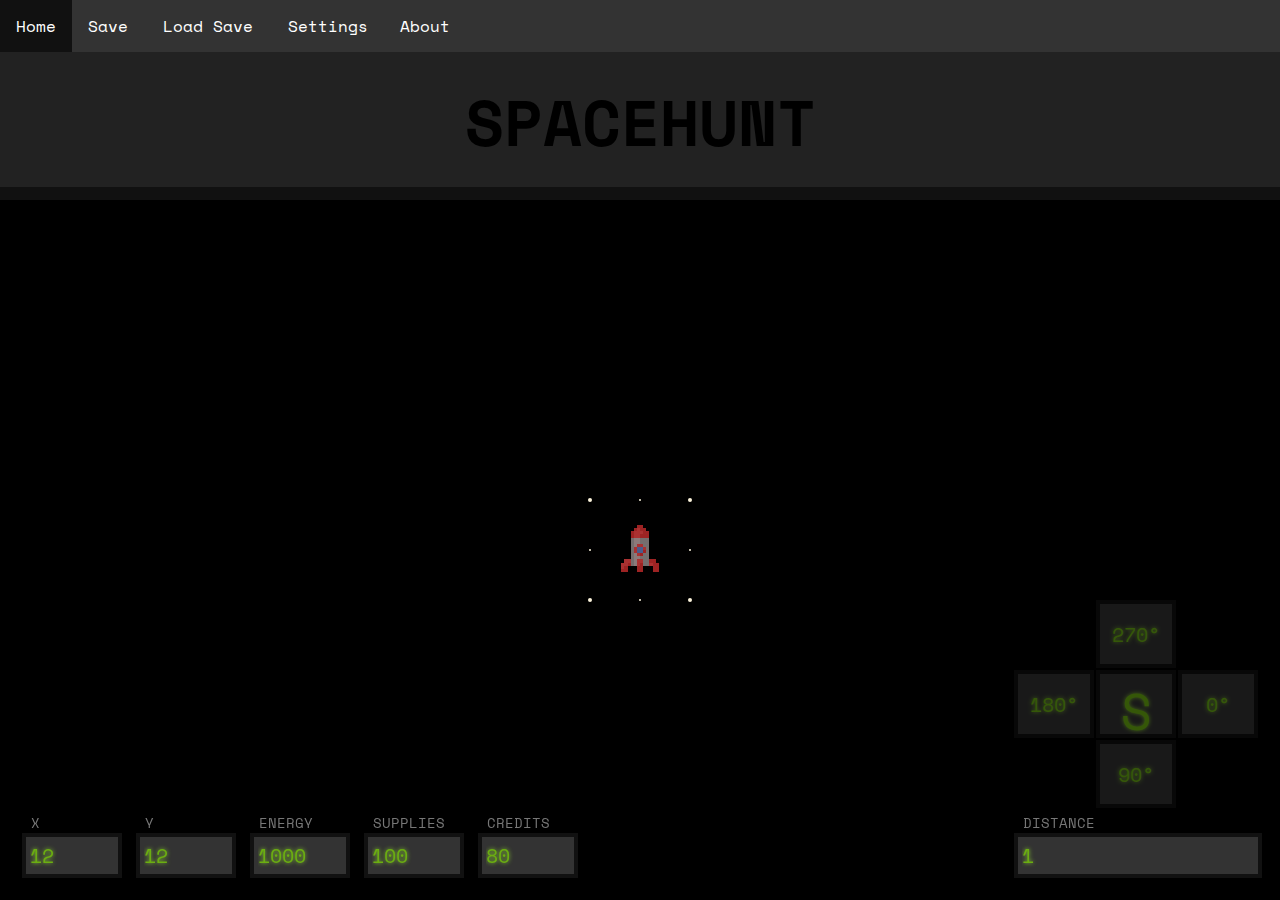
<file: index.html>
<html>

<head>
  <meta charset="UTF-8" />
  <! -- // // *** // *** JavaScript functions loaded as include files // *** Allows each team member to own their own
    code // *** // -->

    <!-- Sprite images start loading ASAP -->
    <script src="CelestialMap__Sprites.js"></script>

<!--
// *** User Story: SH-2	Game Configuration for Development	Priority: HIGH
// *** Story: As a developer, I want to customize my game play by selecting 
// *** initial values for the state variables: location, energy, supplies, 
// *** credits, fixed wormhole behavior random wormhole behavior, regular 
// *** play/never dies, MAX game size so I can avoid setting these values 
// *** through normal game play.
-->

    <script src="settings.js"></script>

    <!--
// *** User Story: SH-3	Running out of energy	Priority: HIGH
// *** Story: As a player, I want to be notified when I run out of
// *** energy so I know I have lost the game
-->

    <script src="RunningOutOfEnergy.js"></script>
    <script src="RestartGame.js"></script>

    <!--
// *** User Story: SH-4	Running out of supplies	Priority: HIGH
// *** Story: As a player, I want to be notified when I run out of
// *** supplies so I know I have lost the game
-->

    <script src="RunningOutOfSupplies.js"></script>

    <!--
// *** User Story: SH-1	Spacecraft Movement	Priority: HIGH
// *** Story: As a player, I want to be able to move my spacecraft 
// *** 0, 90, 180 or 270 degrees, and a specific distance from my 
// *** current position so I can visit celestial points in the game space.
-->

    <script src="SpaceCraftMovement.js"></script>


<!-- 
//*** User Story: SH-5 Placing Celestial Artifacts Priority: HIGH
//*** Story: As a game administrator, I want to be able to select 
//*** where various Celestial Artifacts should beplaced before the game is played
//*** placed before the game is played
-->

<script src="artifactPlacementFuncts.js"></script>

    <!--
// *** User Story: SH-6 Sensors Priority: HIGH
// *** Story: As a player, I want to be see what
// *** is located at nearby Celestial Points, so
// *** I Know where things are.
-->
    <script src="Sensors.js"></script>
    <script src="PlaceArtifacts.js"></script>


    <!--Global variables-->
    <script src="globals.js"></script>

    <!--Settings-->
    <script src="settings.js"></script>

    <!--Check for artifact collision-->
    <script src="InteractWithArtifacts.js"></script>
    <script src="CheckForArtifact.js"></script>

    <!--Winning the game-->
    <script src="WinGame.js"></script>


    <link rel="stylesheet" href="styles.css" />

    <!--
// *** User Story: SH-9	Nameable Persistent State	Priority: MODERATE
// *** Story: As a player, I want to be able to name and save an instance
// *** of my current game so I can select it from other saved instances and
// *** reload it to continue where I left off later.
-->
<script src="SaveLoadGames.js"></script>

<script src="BadMax.js"></script>

</head>

<body onload="showLoadSelection()">
  <div id="modal-parent"></div>
  <ul>
    <li><a class="active" href="#home">Home</a></li>

    <li><a href="#home" onclick="showSaveInput()">Save</a></li>

    <li>
      <div class="custom-input" id="custom-input">
          <br/><input type="text" id="saveText" placeholder="Enter save name" onkeypress="saveTextKeyPress(event, this.value)"/>
      </div>
    </li>
    
    <li>
      <div class="custom-select" id="custom-select">
      <select id="ourSelect" onclick="showLoadSelection()" onChange="loadSave(value)">
        <option value="Default">Load Save</option>
      </select>
    </div>
    </li>

	<li><a href="settings.html">Settings</a></li>
    <li><a href="#about">About</a></li>
	
  </ul>
  <div class="ui-panel">
      <form name="UI">
        <h1 class="title">SpaceHunt</h1>
        <div class="d-pad">
            <table>
              <tr>
                  <th></th>
                  <!-- up -->
                  <th>
                    <input
                      type="button"
                      value="270&#176;"
                      onclick="moveSpacecraft(3,distance)" />
                  </th>
                  <th></th>
              </tr>
              <tr>
                  <!-- left -->
                  <th>
                    <input
                      type="button"
                      value="180&#176;"
                      onclick="moveSpacecraft(4,distance)" />
                  </th>
                  <!-- sensors -->
                  <th>
                    <input type="button" value="S" class="sensors" onclick="fireSensors()" />
                  </th>
                  <th>
                  <!-- right -->
                    <input
                      type="button"
                      value="0&#176;"
                      onclick="moveSpacecraft(2,distance)" />
                  </th>
              </tr>
              <tr>
                  <th></th>
                  <!-- down -->
                  <th>
                    <input
                      type="button"
                      value="90&#176;"
                      onclick="moveSpacecraft(1,distance)" />
                  </th>
                  <th></th>
              </tr>
            </table>
            <div class="status-field full-width">
                &nbsp;Distance<br/><input type="number" id="distance" name="distance" size="4" value="1"/>
            </div>
        </div>
        <div class="status">
            <div class="status-field">
                &nbsp;X
                <br/><input type="number" id="xVal" name="xValue" size="4" onchange="modifyMapPositionFromInput()"/>
            </div>
            <div class="status-field">
                &nbsp;Y
                <br/><input type="number" id="yVal" name="yValue" size="4" onchange="modifyMapPositionFromInput()"/>
            </div>
            <div class="status-field">
                &nbsp;Energy
                <br/><input type="number" id="energy" name="energy" size="4" />
            </div>
            <div class="status-field">
                &nbsp;Supplies
                <br/><input type="number" id="supplies" name="supplies" size="4" />
            </div>
            <div class="status-field">
                &nbsp;Credits
                <br/><input type="number" id="credits" name="credits" size="4" />
            </div>
        </div>
    </form>
  </div>
  <div class="celestial-map-panel">
    <div id="celestial-map-container">
      <canvas id="celestial-map" width="504" height="504"></canvas>
    </div>
  </div>
  <p id="celestial-map-info"></p>
    <!--
// *** User Story: SH-6 Celestial Map: HIGH
   *** As a player, I want to see all the cells in the game map I have visited
   *** and what is located in each cell upon request, so I can plan my next
   *** moves.
-->
    <script src="CelestialMap.js"></script>
    <script src="arrow_keys.js"></script>
    <!-- Starts the game -->
    <script>restart()</script>
  </body>
</html>
</file>
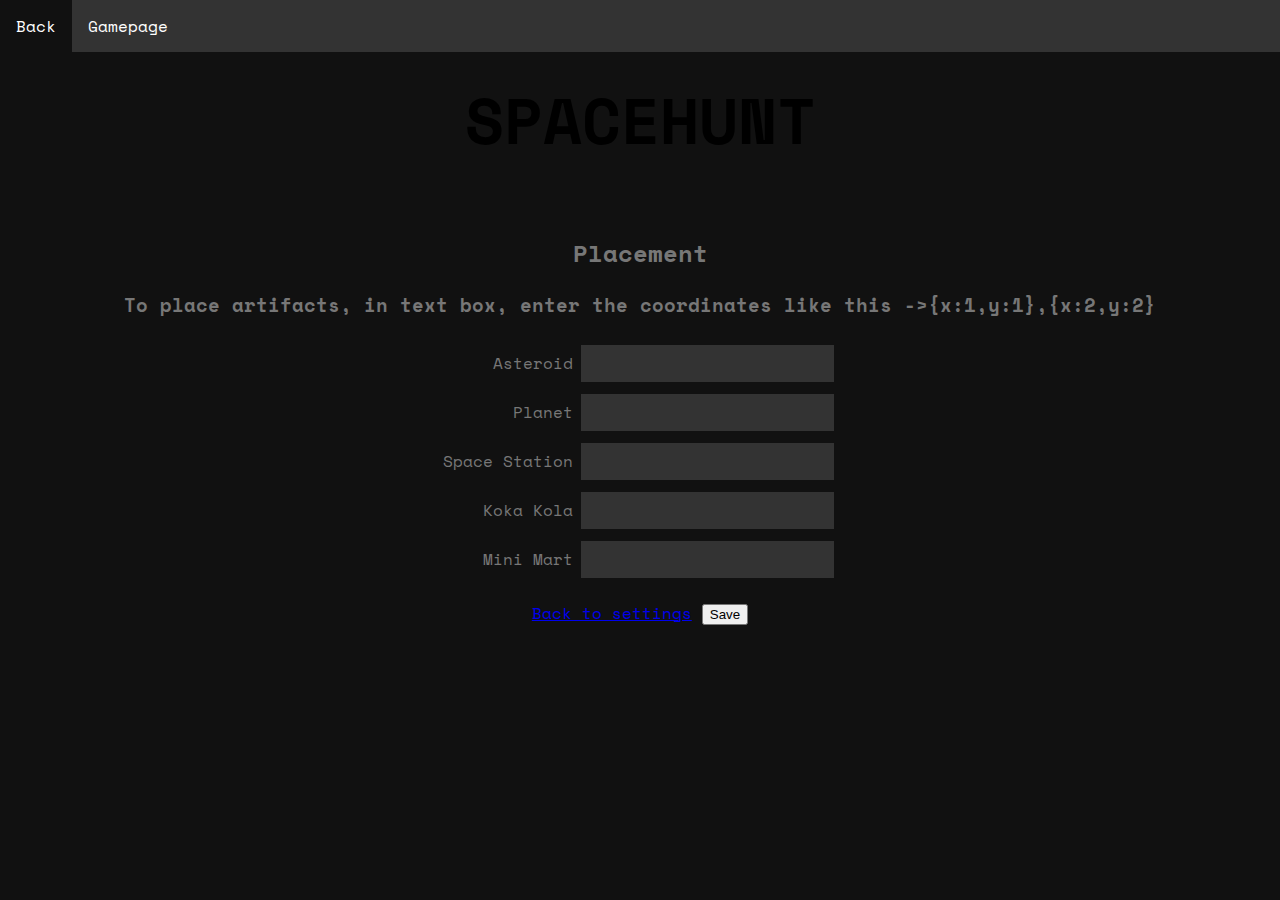
<file: artifactPlacement.html>
<html>

<head>
    <meta charset="UTF-8" />

    <!--Global variables-->
    <script src="globals.js"></script>

    <!--Javascript settings-->
    <script src="settings.js"></script>

    <link rel="stylesheet" href="styles.css" />
    <script src="artifactPlacementFuncts.js"></script>
</head>

<body>
    <ul>
        <li><a class="active" href="settings.html">Back</a></li>
        <li><a href="index.html">Gamepage</a></li>
    </ul>
    <h1 class="title">SpaceHunt</h1>
    <br>
    <br>
    <h2>Placement</h2>
    <h3>To place artifacts, in text box, enter the coordinates like this ->{x:1,y:1},{x:2,y:2}</h3>
    <form class="artifact">
        <table align="center">
            <tr>
                <td align="right">
                    Asteroid
                </td>
                <td align="left">
                    <input class="artifact_item" type="text" id="asteroid" name="asteroid" />
                </td>
            </tr>
            <tr>
                <td align="right">
                    Planet
                </td>
                <td align="left">
                    <input class="artifact_item" type="text" id="planet" name="planet" />
                </td>
            </tr>
            <tr>
                <td align="right">
                    Space Station
                </td>
                <td align="left">
                    <input class="artifact_item" type="text" id="station" name="station" />
                </td>
            <tr>
                <td align="right">
                    Koka Kola
                </td>
                <td>
                    <input class="artifact_item" type="text" id="kola" name="kola" />
                </td>
            </tr>
            <tr>
                <td align="right">Mini Mart</td>
                <td> <input class="artifact_item" type="text" id="mart" name="mart"/></td>
            </tr>
            </tr>
        </table>
    </form>
    <a class="active" href="settings.html" onclick="getArtifactCoord()">Back to settings</a>
    <button onclick="getArtifactCoord()">Save</button>
</body>

</html>
</file>
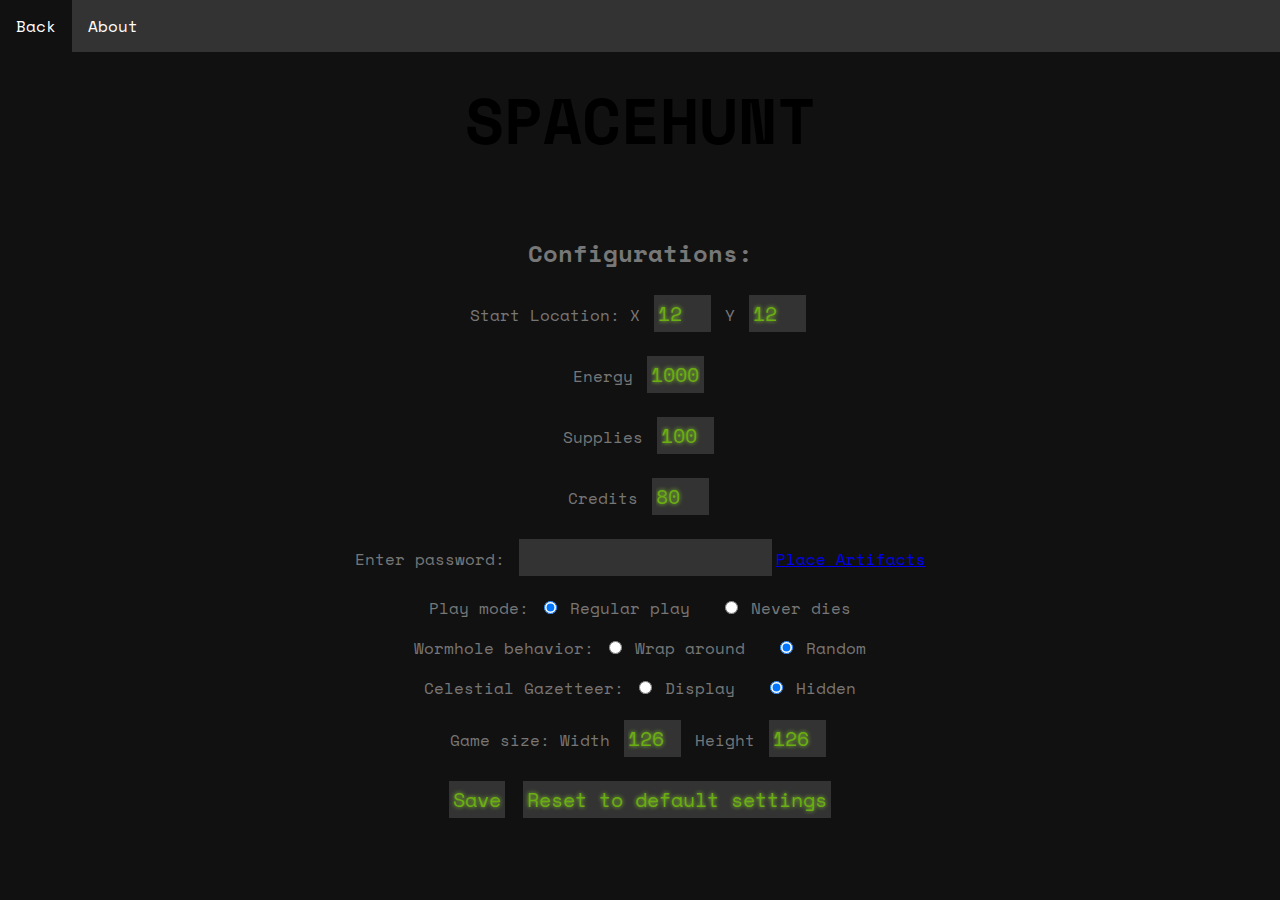
<file: settings.html>
<html>
  <head>
    <meta charset="UTF-8" />

<!--Global variables-->
    <script src="globals.js"></script>
	
<!--Javascript settings-->
    <script src="settings.js"></script>

    <link rel="stylesheet" href="styles.css" />
    <script src="artifactPlacementFuncts.js"></script>
  </head>

  <body>
	<ul>
	  <li><a class="active" href="index.html">Back</a></li>
	  <li><a href="#about">About</a></li>
	</ul>
    <h1 class="title">SpaceHunt</h1>
	<br>
	<br>
	<h2>Configurations:</h2>
    <form name="UI">
      <p>
        Start Location: X
        <input type="text" id="startX" name="xValue" size="4" /> Y
        <input type="text" id="startY" name="yValue" size="4" />
      </p>
      <p>Energy <input type="text"  id="energy" name="energy" size="4" /></p>
      <p>Supplies <input type="text" id ="supplies" name="supplies" size="4" /></p>
    <p>Credits <input type="text" id ="credits" name="credits" size="4" /></p>
    Enter password: <input id='password' type='text' defaultValue="hi"/><a href="artifactPlacement.html" onclick="javascript:return validatePass()">Place Artifacts</a>
      <p>Play mode:
	    <input type="radio" id="regular" name="mode" value="regular"> Regular play &nbsp;
	    <input type="radio" id="test" name="mode" value="test"> Never dies
	  </p>
	  <p>Wormhole behavior:
	    <input type="radio" id="fixed" name="wormhole" value="fixed"> Wrap around &nbsp;
	    <input type="radio" id="random" name="wormhole" value="random"> Random
	  </p>
	  <p>Celestial Gazetteer:
	    <input type="radio" id="display" name="celestial" value="display"> Display &nbsp;
	    <input type="radio" id="hidden" name="celestial" value="hidden"> Hidden
	  </p>
	  <p>
        Game size: Width
        <input type="text" id="xMap" name="xValue" size="4" /> Height
        <input type="text" id="yMap" name="yValue" size="4" />
      </p>

	  <input
          type="button"
          value="Save"
          onclick="saveSettings()"
      />
	  <input
          type="button"
          value="Reset to default settings"
          onclick="resetSettings()"
      />
      
    </form>
	
	<script>
	  loadSettings();
	</script>

  </body>
</html>
</file>
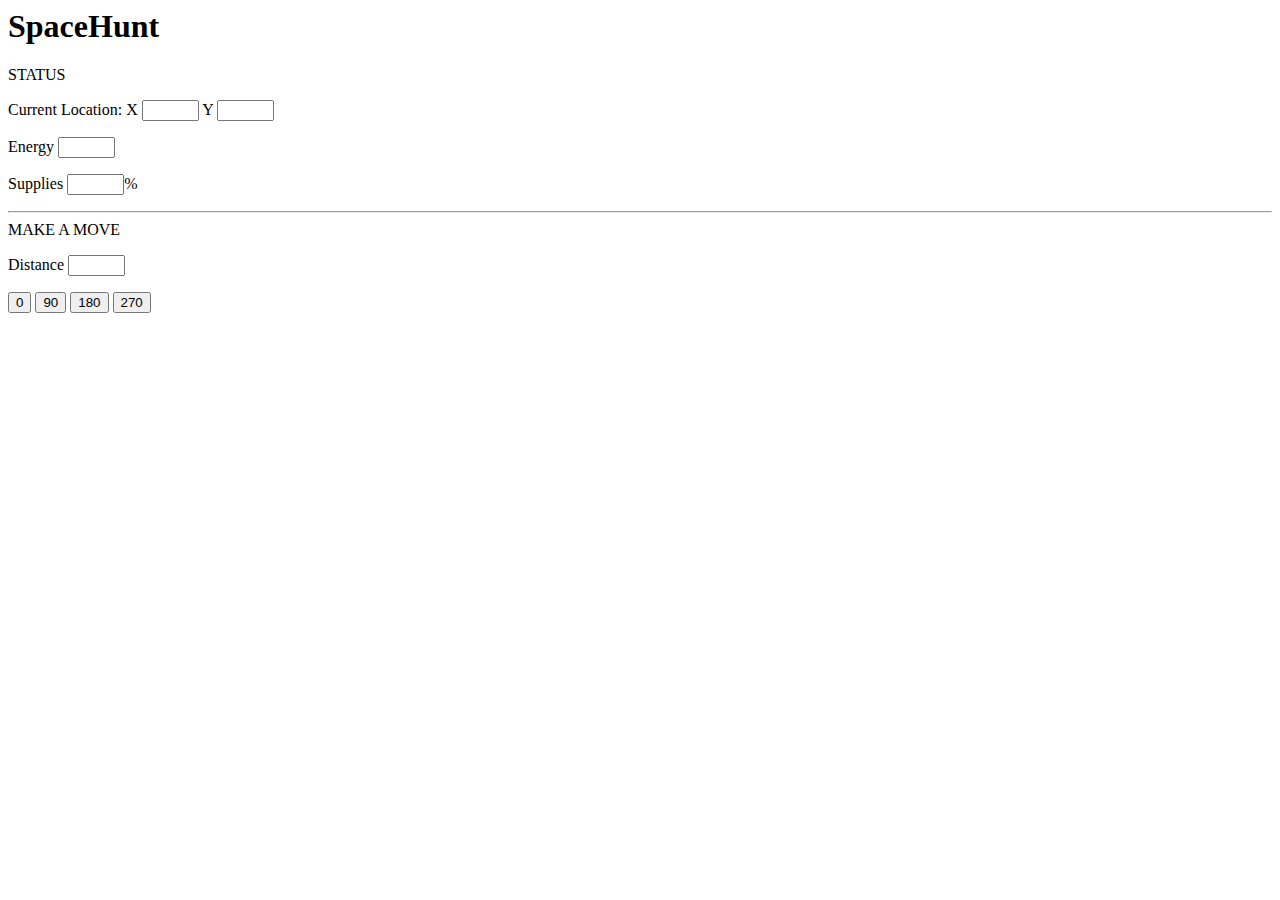
<file: SpaceHunt Core HTML.html>
<html>

<head>
<! --
//
// *** 
// *** JavaScript functions loaded as include files
// *** Allows each team member to own their own code
// ***
//
-->

<!--
// *** User Story: SH-3	Running out of energy	Priority: HIGH
// *** Story: As a player, I want to be notified when I run out of
// *** energy so I know I have lost the game
-->

<script src="RunningOutOfEnergy.js"></script>

<!--
// *** User Story: SH-4	Running out of supplies	Priority: HIGH
// *** Story: As a player, I want to be notified when I run out of
// *** supplies so I know I have lost the game
-->

<script src="RunningOutOfSupplies.js"></script>

<!--
// *** User Story: SH-1	Spacecraft Movement	Priority: HIGH
// *** Story: As a player, I want to be able to move my spacecraft 
// *** 0, 90, 180 or 270 degrees, and a specific distance from my 
// *** current position so I can visit celestial points in the game space.
-->

<script src="SpaceCraftMovement.js"></script>


</head>

<body>
<h1>SpaceHunt</h1>
<form name=UI>
STATUS
<p>Current Location: 
X <input type=text name=xValue size=4>
Y <input type=text name=yValue size=4>
<p>
<p>Energy <input type=text name=energy size=4>
<p>Supplies <input type=text name=supplies size=4>%
<p>
<hr>
MAKE A MOVE
<p>Distance <input type=text name=distance size=4>
<p>
<input type=button value="0" onclick=moveSpacecraft(0,distance)>
<input type=button value="90" onclick=moveSpacecraft(90,distance)>
<input type=button value="180" onclick=moveSpacecraft(180,distance)>
<input type=button value="270" onclick=moveSpacecraft(270,distance)>

</form>

</body>

</html>
</file>
<file: styles.css>
@import url('https://fonts.googleapis.com/css?family=Space+Mono&display=swap');

body {
    font-family: 'Space Mono', monospace;
    text-align: center;
    background: #111;
    color: #777;
    margin: 0;
}

.title {
    text-transform: uppercase;
    font-size: 64px;
    text-align: center;
    padding: 0;
    margin: 0;
    margin-top: 20px;
    animation-name: title-pulse;
    animation-duration: 4s;
    animation-iteration-count: infinite;
    color: black;
}

@keyframes title-pulse {
    0% { text-shadow: 0 0 1px #BDFF65, 0 0 2px #8BCE31, 0 0 6px #3B8E01; }
    50% { text-shadow: 0 0 4px #BDFF65, 0 0 8px #8BCE31, 0 0 14px #3B8E01; }
    100% { text-shadow: 0 0 1px #BDFF65, 0 0 2px #8BCE31, 0 0 6px #3B8E01; }
}

.ui-panel {
    /*width: 500px;*/
    margin:auto;
    margin-bottom: 0;
    background: #222;
    padding: 2px;
}

/*hide number picker*/
input[type=number]::-webkit-inner-spin-button,
input[type=number]::-webkit-outer-spin-button {
  -webkit-appearance: none;
  margin: 0;
}
/*hide number picker*/
input[type=number] {
    -moz-appearance:textfield; /* Firefox */
}

input {
    font-family: 'Space Mono', monospace;
    border: 4px solid #111;
    font-size: 20px;
    background: #333;
    color: #6BAE11;
    padding: 4px;
    text-shadow: 0 0 4px #8BCE31;
    transition: text-shadow 0.5s, background 0.2s, color 0.02s, opacity 0.2s;
}

input[type=number] {
    width: 100px;
}

.d-pad input[type=button] {
    width: 80px;
    height: 68px;
    padding: 0;
    font-size: 20px;
    opacity: 0.5;
}

input[type=button]:hover {
    color: #aBfE31;
    text-shadow: 0 0 9px #aBfE31, 0 0 15px #0B6E01;
    background: #292929;
    opacity: 1.0;
    transition: text-shadow 0.6s, background 0.6s, color 0.06s;
}

input[type=button]:active {
    background: #292929;
    background: #222222;
    color: #B4FFBA;
    text-shadow: 0 0 4px #BDFF65, 0 0 8px #8BCE31, 0 0 14px #3B8E01;
    transition: text-shadow 0.01s, background 0.01s, color 0.01s;
}

.d-pad input[type=button].sensors {
    font-size: 50px;
}

.d-pad th {
    font-size: 38px;
    padding: 0;
    margin: 0;
}

.d-pad, .status {
    padding: 20px;
    position: absolute;
    bottom: 0;
    z-index: 20;
}

.d-pad { right: 0; }
.status { left: 0; }

.status-field {
    display: inline-block;
    font-size: 14px;
    text-transform: uppercase;
    text-align: left;
    padding: 2px;
    margin:0;
    color: #777;
}

canvas {
    background: black;
    image-rendering: -moz-crisp-edges;
    image-rendering: -webkit-crisp-edges;
    image-rendering: pixelated;
    image-rendering: crisp-edges;
}

.celestial-map-panel {
    /*padding: 20px;*/
    /*border: 4px;*/
    background: #222;
    padding: 0;
    margin: 0;
}

#celestial-map-container {
    padding: 0;
    margin: 0;
    position: absolute;
    top: 200px;
    width: 100%;
    bottom: 0;
    z-index: 10;
}

ul {
  list-style-type: none;
  margin: 0;
  padding: 0;
  overflow: hidden;
  background-color: #333;
}

li {
  float: left;
}

li a {
  display: block;
  color: white;
  text-align: center;
  padding: 14px 16px;
  text-decoration: none;
}

li a:hover {
  background-color: #111;
}

.full-width {
    width: 100%;
}
.full-width input {
    min-width: 100%;
}

.custom-select {
    display: block;
    color: white;
    text-align: center;
    text-decoration: none;
}

.custom-select:hover {
    background-color: #111;
    cursor: text;
}

.custom-select select {
    font-family: 'Space Mono', monospace;
    padding-left: 16px;
    padding-right: 16px;
    padding-bottom: 14px;
    padding-top: 13px;
    height: 52px;
    width: 128.2px;
    text-align: center;
    background: transparent;
    font-size: 16px;
    border: 0;
    border-radius: 0;
    -webkit-appearance: none;
    color: white;
}

.custom-input {
    display: none;
    visibility: hidden;
    text-align: left;
    text-decoration: none;
    color: white; 
    padding-left: 16px;
    padding-right: 16px;
    height: 52px;
}

.custom-input:hover {
    background-color: #111;
}

.custom-input input {
    position: relative;
    bottom: 13px;
    border: 2px solid #111;
    font-size: 16px;
    color: white;
    text-shadow: none;
    width: 100%;
}

.modal {
    position: absolute;
    width: 100vw;
    height: 100vh;
    overflow: hidden;
    z-index: 999;
}

.modal:last-child {
    background: rgba(0,0,0,0.6);
}

.modal-options {
    position: absolute;
    top: 50vh;
    left: 50vw;
    transform: translate3d(-50%, -50%, 0);
    width: 500px;
    z-index: 1000;
    background: #111;
    padding: 10px;
;
}

.modal input[type=button] {
    display: block;
    width: 100%;
}
</file>
